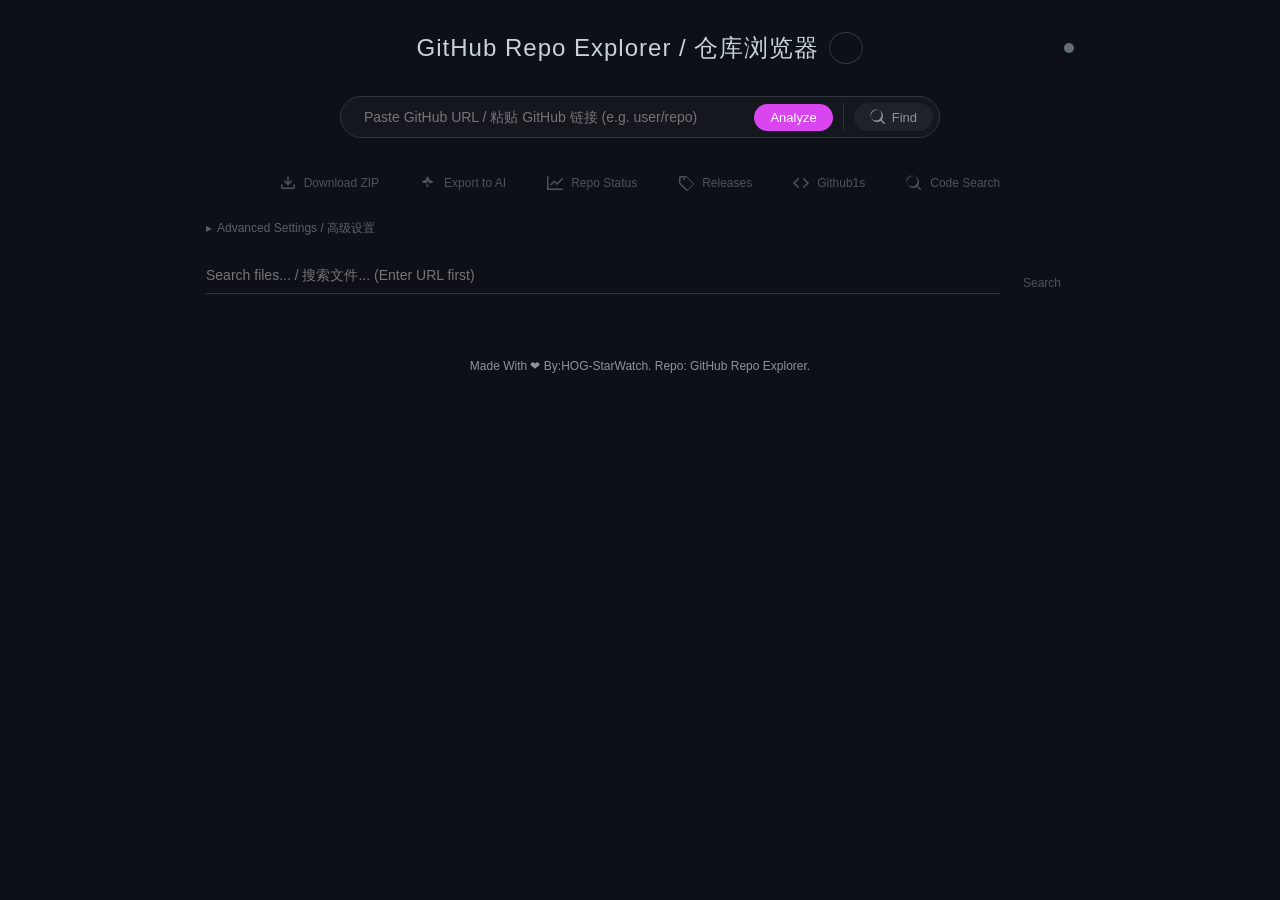
<file: index.html>
<!DOCTYPE html>
<html lang="en">
<head>
    <meta charset="UTF-8">
    <meta name="viewport" content="width=device-width, initial-scale=1.0">
    <title>GitHub Repo Explorer</title>
    <link rel="stylesheet" href="style.css">
</head>
<body>
    <div class="header-row">
        <h3>GitHub Repo Explorer / 仓库浏览器</h3>
        <button id="theme-toggle-btn" class="theme-toggle-btn" onclick="toggleTheme()" title="Toggle Theme"></button>
        <div class="api-status" id="api-status" title="API Rate Limit: Unknown"></div>
    </div>
    
    <div class="capsule-search">
        <input type="text" id="url" placeholder="Paste GitHub URL / 粘贴 GitHub 链接 (e.g. user/repo)">
        <button id="btn-analyze" onclick="start()">Analyze</button>
        <div class="find-btn-container">
            <button id="btn-discovery" onclick="openDiscovery()" title="Find Repos" class="capsule-btn">
                <svg viewBox="0 0 16 16" width="16" height="16" fill="currentColor"><path d="M10.68 11.74a6 6 0 0 1-7.922-8.982 6 6 0 0 1 8.982 7.922l3.04 3.04a.749.749 0 0 1-.326 1.275.749.749 0 0 1-.734-.215ZM11.5 6a5.5 5.5 0 1 0-11 0 5.5 5.5 0 0 0 11 0Z"/></svg>Find
            </button>
        </div>
    </div>

    <div class="action-bar">
        <button class="action-item" id="btn-download" onclick="downloadZip()" disabled><svg viewBox="0 0 16 16" width="16" height="16" fill="currentColor"><path d="M2.75 14A1.75 1.75 0 0 1 1 12.25v-2.5a.75.75 0 0 1 1.5 0v2.5c0 .138.112.25.25.25h10.5a.25.25 0 0 0 .25-.25v-2.5a.75.75 0 0 1 1.5 0v2.5A1.75 1.75 0 0 1 13.25 14ZM7.25 7.689V2a.75.75 0 0 1 1.5 0v5.689l1.97-1.969a.749.749 0 1 1 1.06 1.06l-3.25 3.25a.749.749 0 0 1-1.06 0L4.22 6.78a.749.749 0 1 1 1.06-1.06l1.97 1.969Z"/></svg>Download ZIP</button>
        <button class="action-item" id="btn-export-ai" onclick="exportForAI()" disabled><svg viewBox="0 0 16 16" width="16" height="16" fill="currentColor"><path d="M7.75 1.838a.75.75 0 0 1 .5 0l1.16 3.03 3.03 1.16a.75.75 0 0 1 0 1.414l-3.03 1.16-1.16 3.03a.75.75 0 0 1-1.414 0l-1.16-3.03-3.03-1.16a.75.75 0 0 1 0-1.414l3.03-1.16 1.16-3.03ZM8 5.433l-.68 1.772a.75.75 0 0 1-.432.432L5.116 8.317l1.772.68a.75.75 0 0 1 .432.432l.68 1.772.68-1.772a.75.75 0 0 1 .432-.432l1.772-.68-1.772-.68a.75.75 0 0 1-.432-.432L8 5.433Z"/></svg>Export to AI</button>
        <button class="action-item" id="btn-status" onclick="openRepoStatus()" disabled><svg viewBox="0 0 16 16" width="16" height="16" fill="currentColor"><path d="M1.5 1.75V13.5h13.75a.75.75 0 0 1 0 1.5H.75a.75.75 0 0 1-.75-.75V1.75a.75.75 0 0 1 1.5 0Zm14.28 2.53-5.25 5.25a.75.75 0 0 1-1.06 0l-2.25-2.25-2.72 2.72a.75.75 0 0 1-1.06-1.06l3.25-3.25a.75.75 0 0 1 1.06 0l2.25 2.25 4.72-4.72a.75.75 0 0 1 1.06 1.06Z"/></svg>Repo Status</button>
        <button class="action-item" id="btn-release" onclick="openReleaseInfo()" disabled><svg viewBox="0 0 16 16" width="16" height="16" fill="currentColor"><path d="M1 7.775V2.75C1 1.784 1.784 1 2.75 1h5.025c.464 0 .91.184 1.238.513l6.25 6.25a1.75 1.75 0 0 1 0 2.474l-5.026 5.026a1.75 1.75 0 0 1-2.474 0l-6.25-6.25A1.75 1.75 0 0 1 1 7.775Zm1.5 0c0 .185.073.364.205.495l6.25 6.25c.273.273.716.273.99 0l5.026-5.026c.273-.273.273-.716 0-.99l-6.25-6.25A.697.697 0 0 0 7.775 2.5H2.75a.25.25 0 0 0-.25.25v5.025ZM6 5a1 1 0 1 1 0-2 1 1 0 0 1 0 2Z"/></svg>Releases</button>
        <button class="action-item" id="btn-github1s" onclick="openGithub1s()" disabled><svg viewBox="0 0 16 16" width="16" height="16" fill="currentColor"><path d="M4.72 3.22a.75.75 0 0 1 1.06 1.06L2.06 8l3.72 3.72a.75.75 0 1 1-1.06 1.06L.47 8.53a.75.75 0 0 1 0-1.06l4.25-4.25Zm6.56 0a.75.75 0 1 0-1.06 1.06L13.94 8l-3.72 3.72a.75.75 0 1 0 1.06 1.06l4.25-4.25a.75.75 0 0 0 0-1.06l-4.25-4.25Z"/></svg>Github1s</button>
        <button class="action-item" id="btn-code-search" onclick="openCodeSearch()" disabled><svg viewBox="0 0 16 16" width="16" height="16" fill="currentColor"><path d="M10.68 11.74a6 6 0 0 1-7.922-8.982 6 6 0 0 1 8.982 7.922l3.04 3.04a.749.749 0 0 1-.326 1.275.749.749 0 0 1-.734-.215ZM11.5 6a5.5 5.5 0 1 0-11 0 5.5 5.5 0 0 0 11 0Z"/></svg>Code Search</button>
    </div>

    <!-- Status Modal -->
    <div id="status-modal" class="modal-overlay">
        <div class="modal-content" style="max-width:800px;max-height:85vh;width:90%">
            <div class="modal-header">
                <span style="font-weight:600">Repo Dashboard</span>
                <span class="close-modal" onclick="$('#status-modal').style.display='none'">×</span>
            </div>
            <div class="tab-nav">
                <div class="tab-item active" onclick="switchStatusTab('overview')">Overview</div>
                <div class="tab-item" onclick="switchStatusTab('activity')">Activity</div>
                <div class="tab-item" onclick="switchStatusTab('commits')">Commits</div>
                <div class="tab-item" onclick="switchStatusTab('contributors')">Contributors</div>
                <div class="tab-item" onclick="switchStatusTab('issues')">Issues</div>
                <div class="tab-item" onclick="switchStatusTab('languages')">Languages</div>
                <div class="tab-item" onclick="switchStatusTab('ci')">CI/CD</div>
            </div>
            <div class="modal-body" style="padding:0">
                <div id="status-tab-overview" class="status-tab-content active">Loading...</div>
                <div id="status-tab-activity" class="status-tab-content"><div style="text-align:center;padding:20px;color:#8b949e">Loading activity...</div></div>
                <div id="status-tab-commits" class="status-tab-content"><div style="text-align:center;padding:20px;color:#8b949e">Loading commits...</div></div>
                <div id="status-tab-contributors" class="status-tab-content"><div style="text-align:center;padding:20px;color:#8b949e">Loading contributors...</div></div>
                <div id="status-tab-issues" class="status-tab-content"><div style="text-align:center;padding:20px;color:#8b949e">Loading issues...</div></div>
                <div id="status-tab-languages" class="status-tab-content"><div style="text-align:center;padding:20px;color:#8b949e">Loading languages...</div></div>
                <div id="status-tab-ci" class="status-tab-content"><div style="text-align:center;padding:20px;color:#8b949e">Loading CI status...</div></div>
            </div>
        </div>
    </div>

    <!-- Discovery Modal -->
    <div id="discovery-modal" class="modal-overlay">
        <div class="modal-content" style="max-width:1200px;height:90vh">
            <div class="modal-header">
                <span id="disc-modal-title" style="font-weight:600">Repo Discovery / 发现仓库</span>
                <span class="close-modal" onclick="closeDiscovery()">×</span>
            </div>
            <div class="modal-body" style="padding:0;display:flex;flex:1;overflow:hidden">
                <div class="discovery-sidebar" style="width:300px;border-right:1px solid var(--border);padding:15px;overflow-y:auto">
                    <div style="margin-bottom:15px;font-weight:bold">Search & Filter</div>
                    <div class="tab-group" style="display:flex;gap:10px;margin-bottom:15px">
                        <div class="capsule-tab active" onclick="switchDiscoveryMode('search')" id="tab-search">Keyword</div>
                        <div class="capsule-tab" onclick="switchDiscoveryMode('trending')" id="tab-trending">Trending</div>
                    </div>
                    <div style="margin-bottom:15px">
                        <label style="display:block;margin-bottom:5px;font-size:12px;color:var(--text-dim)">Keyword</label>
                        <input type="text" id="disc-searchInput" class="minimal-input-enhanced" placeholder="React, Vue, AI...">
                    </div>
                    <div style="margin-bottom:15px">
                        <label style="display:block;margin-bottom:5px;font-size:12px;color:var(--text-dim)">Language</label>
                        <select id="disc-langSelect" class="minimal-input-enhanced">
                            <option value="">All Languages</option>
                            <option value="javascript">JavaScript</option>
                            <option value="typescript">TypeScript</option>
                            <option value="python">Python</option>
                            <option value="java">Java</option>
                            <option value="go">Go</option>
                            <option value="rust">Rust</option>
                            <option value="c++">C++</option>
                            <option value="c">C</option>
                            <option value="html">HTML</option>
                            <option value="css">CSS</option>
                            <option value="vue">Vue</option>
                            <option value="swift">Swift</option>
                            <option value="kotlin">Kotlin</option>
                            <option value="dart">Dart</option>
                        </select>
                    </div>
                    <div style="margin-bottom:15px">
                        <label style="display:block;margin-bottom:5px;font-size:12px;color:var(--text-dim)">Sort By</label>
                        <select id="disc-sortSelect" class="minimal-input-enhanced">
                            <option value="stars">Stars</option>
                            <option value="forks">Forks</option>
                            <option value="updated">Updated</option>
                        </select>
                    </div>
                    <div style="margin-bottom:15px">
                        <label style="display:block;margin-bottom:5px;font-size:12px;color:var(--text-dim)">Min Stars</label>
                        <input type="number" id="disc-minStars" class="minimal-input-enhanced" placeholder="e.g. 1000" min="0">
                    </div>
                    <div style="margin-bottom:15px">
                        <label style="display:block;margin-bottom:5px;font-size:12px;color:var(--text-dim)">Date Range</label>
                        <select id="disc-dateRange" class="minimal-input-enhanced" disabled>
                            <option value="daily">Daily</option>
                            <option value="weekly" selected>Weekly</option>
                            <option value="monthly">Monthly</option>
                        </select>
                    </div>
                    <button id="disc-actionBtn" onclick="performDiscoveryAction()" style="width:100%">Search</button>
                </div>
                <div class="discovery-main" style="flex:1;display:flex;flex-direction:column;overflow:hidden">
                    <div style="padding:15px;border-bottom:1px solid var(--border);display:flex;justify-content:space-between">
                        <div id="disc-list-title" style="font-weight:bold">Search Results</div>
                        <div id="disc-result-count" style="font-size:12px;color:var(--text-dim)">0 items</div>
                    </div>
                    <div id="disc-repo-list" style="flex:1;overflow-y:auto;padding:15px;display:grid;grid-template-columns:repeat(auto-fill,minmax(300px,1fr));gap:15px">
                        <div style="grid-column:1/-1;text-align:center;padding:50px;color:#8b949e">Enter keywords or select trending on the left</div>
                    </div>
                </div>
                <div id="disc-preview-panel">
                    <div style="padding:10px 15px;border-bottom:1px solid var(--border);display:flex;justify-content:space-between;align-items:center;height:50px">
                        <span id="disc-preview-title" style="font-weight:bold;overflow:hidden;text-overflow:ellipsis;white-space:nowrap;flex:1;margin-right:10px">Preview</span>
                        <div style="display:flex;align-items:center">
                            <select id="disc-render-engine" onchange="rerenderPreview()" style="margin-right:15px;font-size:12px;padding:4px 8px;border:1px solid var(--border);background:var(--bg);color:var(--text);border-radius:4px">
                                <option value="js">JS Render (Fast)</option>
                                <option value="api">GitHub API (Perfect)</option>
                                <option value="source">Source Code</option>
                            </select>
                            <button onclick="closeDiscPreview()" class="preview-close-btn">×</button>
                        </div>
                    </div>
                    <div id="disc-preview-content" class="markdown-body" style="flex:1;overflow-y:auto;padding:20px"></div>
                    <div style="padding:15px;border-top:1px solid var(--border);display:flex;gap:10px">
                        <button id="disc-btn-open" class="action-item" style="flex:1;justify-content:center">Open Here</button>
                        <button id="disc-btn-github1s" class="action-item" style="flex:1;justify-content:center">Github1s</button>
                        <a id="disc-link-github" href="#" target="_blank" rel="noopener noreferrer" style="flex:1;display:flex"><button class="action-item" style="width:100%;justify-content:center">GitHub</button></a>
                    </div>
                </div>
            </div>
        </div>
    </div>

    <!-- Preview Modal -->
    <div id="preview-modal" class="modal-overlay">
        <div class="modal-content">
            <div class="modal-header">
                <span id="preview-title" style="font-weight:600">Preview</span>
                <span class="close-modal" onclick="closePreview()">×</span>
            </div>
            <div class="modal-body" id="preview-body">Loading...</div>
        </div>
    </div>

    <div class="settings-toggle" onclick="toggleSettings(this)">Advanced Settings / 高级设置</div>
    <div class="settings-panel" id="settings-panel">
        <div style="margin-bottom:15px">
            <label>GitHub Token (Opt)</label>
            <div style="display:flex;gap:10px">
                <input type="password" id="gh-token" class="minimal-input" placeholder="ghp_xxxxxxxxxxxx">
                <button class="action-item" style="width:auto;padding:0 10px;height:32px" onclick="resetSetting('gh-token', '')">Reset</button>
            </div>
            <div style="font-size:12px;color:#6a737d">提高 API 速率限制。警告：配置后 Token 会发送给代理。</div>
        </div>
        <div style="margin-bottom:15px">
            <label>API Proxy / API 代理 (Opt)</label>
            <div style="display:flex;gap:10px">
                <input type="text" id="api-proxy" class="minimal-input" placeholder="e.g. https://api.cors.me/">
                <button class="action-item" style="width:auto;padding:0 10px;height:32px" onclick="resetSetting('api-proxy', '')">Reset</button>
            </div>
            <div style="font-size:12px;color:#6a737d">GitHub API 请求前缀，用于绕过 CORS 或速率限制。</div>
        </div>
        <div style="margin-bottom:15px">
            <label>Release Asset URL Template / Release 下载链接模板</label>
            <div style="display:flex;gap:10px">
                <input type="text" id="release-url-template" class="minimal-input" placeholder="https://github.com/{owner}/{repo}/releases/download/{tag}/{filename}">
                <button class="action-item" style="width:auto;padding:0 10px;height:32px" onclick="resetSetting('release-url-template', 'https://github.com/{owner}/{repo}/releases/download/{tag}/{filename}')">Reset</button>
            </div>
            <div style="font-size:12px;color:#6a737d;margin-top:5px">自定义 Release 附件下载链接。占位符: {owner}, {repo}, {tag}, {filename}。</div>
            <div class="url-preview" id="release-preview" style="font-size:12px;color:var(--link);margin-top:5px;word-break:break-all;font-family:monospace;background:rgba(255,255,255,0.05);padding:5px;border-radius:4px"></div>
            <div style="font-size:11px;color:#8b949e;margin-top:5px;line-height:1.4">Examples:<br>- Default: <code>https://github.com/{owner}/{repo}/releases/download/{tag}/{filename}</code><br>- Proxy: <code>https://ghproxy.com/https://github.com/{owner}/{repo}/releases/download/{tag}/{filename}</code><br>- Mirror: <code>https://mirror.ghproxy.com/https://github.com/{owner}/{repo}/releases/download/{tag}/{filename}</code></div>
        </div>
        <div>
            <label>File URL Template / 文件链接模板</label>
            <div style="display:flex;gap:10px">
                <input type="text" id="url-template" class="minimal-input" value="https://raw.githubusercontent.com/{owner}/{repo}/{ref}/{path}">
                <button class="action-item" style="width:auto;padding:0 10px;height:32px" onclick="resetSetting('url-template', 'https://raw.githubusercontent.com/{owner}/{repo}/{ref}/{path}')">Reset</button>
            </div>
            <div style="font-size:12px;color:#6a737d;margin-top:5px">构建下载链接。可在此填入代理。占位符: {owner}, {repo}, {ref}, {path}。</div>
            <div class="url-preview" id="file-preview" style="font-size:12px;color:var(--link);margin-top:5px;word-break:break-all;font-family:monospace;background:rgba(255,255,255,0.05);padding:5px;border-radius:4px"></div>
            <div style="font-size:11px;color:#8b949e;margin-top:5px;line-height:1.4">Examples:<br>- Default: <code>https://raw.githubusercontent.com/{owner}/{repo}/{ref}/{path}</code><br>- jsDelivr: <code>https://cdn.jsdelivr.net/gh/{owner}/{repo}@{ref}/{path}</code><br>- Proxy: <code>https://ghproxy.com/https://raw.githubusercontent.com/{owner}/{repo}/{ref}/{path}</code></div>
        </div>
    </div>

    <div class="progress-container" id="progress-container">
        <div class="progress-bar-bg"><div class="progress-bar-fill" id="progress-bar"></div></div>
        <div style="text-align:center;margin-top:8px;font-size:13px;color:#8b949e" id="status-text">Ready / 就绪</div>
    </div>
    
    <div class="breadcrumbs-container" id="breadcrumbs-container" style="display:none;margin-top:20px">
        <div id="breadcrumbs" class="breadcrumbs"></div>
        <select id="ref-selector" onchange="onRefChange()" style="width:auto;padding:4px 10px;font-size:13px;background:var(--bg);color:var(--text);border:1px solid var(--border);border-radius:4px"></select>
    </div>
    
    <div id="search-container" style="margin-top:10px;display:flex;gap:10px">
        <input type="text" id="file-search" class="minimal-input" placeholder="Search files... / 搜索文件... (Enter URL first)" disabled>
        <button id="btn-search-file" class="action-item" onclick="performFileSearch()" disabled>Search</button>
    </div>

    <div id="tree-view" class="tree-view"></div>

    <div id="console-container" style="display:none;margin-top:15px">
        <div class="console-header">
            <span class="console-title">Console Output</span>
            <span class="console-clear" onclick="clearLog()">Clear</span>
        </div>
        <div id="console-log" class="console-log"></div>
    </div>
    
    <footer style="margin-top:50px;text-align:center;font-size:12px;color:var(--text-dim);padding-bottom:20px">
        Made With ❤ By:HOG-StarWatch. Repo: <a href="https://github.com/HOG-StarWatch/github-repo-explorer" target="_blank" rel="noopener noreferrer" style="color:var(--text-dim);text-decoration:none">GitHub Repo Explorer</a>.
    </footer>

    <div class="modal-overlay" id="release-modal" onclick="if(event.target===this)closeReleaseModal()">
        <div class="modal-content">
            <div class="modal-header">
                <h3 style="font-size:18px;margin:0">Releases</h3>
                <div class="close-modal" onclick="closeReleaseModal()">×</div>
            </div>
            <div class="modal-body" id="release-modal-body"></div>
        </div>
    </div>

    <!-- Code Search Modal -->
    <div id="code-search-modal" class="modal-overlay">
        <div class="modal-content" style="max-width:800px;height:80vh">
            <div class="modal-header">
                <span style="font-weight:600">Code Search / 代码搜索</span>
                <span class="close-modal" onclick="$('#code-search-modal').style.display='none'">×</span>
            </div>
            <div class="modal-body" style="padding:15px;display:flex;flex-direction:column;flex:1;overflow:hidden">
                <div style="display:flex;gap:10px;margin-bottom:15px">
                    <input type="text" id="code-search-input" class="minimal-input" placeholder="Search code (e.g. function test)">
                    <button class="action-item" onclick="performCodeSearch()">Search</button>
                </div>
                <div id="code-search-results" style="flex:1;overflow-y:auto;border:1px solid var(--border);border-radius:6px;background:rgba(255,255,255,0.02);padding:10px">
                    <div style="text-align:center;padding:50px;color:#8b949e">Enter a query to search code in this repository.<br><small>Note: Requires GitHub API (rate limits apply).</small></div>
                </div>
            </div>
        </div>
    </div>
    
    <div id="toast-container"></div>
    <script src="script.js"></script>
</body>
</html>
</file>
<file: style.css>
:root{--bg:#0d1117;--text:#c9d1d9;--border:#30363d;--hover:#161b22;--link:#58a6ff;--inp-bg:#0d1117;--inp-bd:#30363d;--btn-bg:#238636;--btn-tx:#fff;--btn-hv:#2ea043;--panel:#161b22;--act-bg:#21262d;--act-bd:#30363d;--text-dim:#8b949e;--highlight:#1f6feb}
[data-theme="light"]{--bg:#fff;--text:#24292f;--border:#d0d7de;--hover:#f6f8fa;--link:#0969da;--inp-bg:#fff;--inp-bd:#d0d7de;--btn-bg:#2da44e;--btn-tx:#fff;--btn-hv:#2c974b;--panel:#f6f8fa;--act-bg:#eaeef2;--act-bd:#d0d7de;--text-dim:#57606a;--highlight:#0969da}
*{box-sizing:border-box}
::-webkit-scrollbar{width:6px;height:6px}
::-webkit-scrollbar-track{background:0 0}
::-webkit-scrollbar-thumb{background:rgba(48,54,61,.6);border-radius:3px}
::-webkit-scrollbar-thumb:hover{background:rgba(88,166,255,.4)}
body{font-family:-apple-system,BlinkMacSystemFont,"Segoe UI",Helvetica,Arial,sans-serif;max-width:900px;margin:2rem auto;padding:0 1rem;background:var(--bg);color:var(--text);transition:.3s;position:relative}
.header-row{display:flex;justify-content:center;align-items:center;position:relative;margin-bottom:2rem}
h3{font-weight:300;letter-spacing:1px;color:var(--text);margin:0;font-size:1.5rem}
.api-status{position:absolute;right:0;top:50%;transform:translateY(-50%);width:10px;height:10px;border-radius:50%;background:#8b949e;cursor:help;transition:.3s;opacity:.7}
.api-status[data-level=high]{background:#3fb950;box-shadow:0 0 8px rgba(63,185,80,.4)}
.api-status[data-level=medium]{background:#d29922;box-shadow:0 0 8px rgba(210,153,34,.4)}
.api-status[data-level=low]{background:#f85149;box-shadow:0 0 8px rgba(248,81,73,.4)}
.capsule-search{display:flex;align-items:center;background:rgba(255,255,255,.03);border:1px solid var(--border);border-radius:50px;padding:4px 6px 4px 15px;margin-bottom:30px;transition:.2s;max-width:600px;margin:0 auto 30px;backdrop-filter:blur(5px)}
.capsule-search:focus-within{border-color:var(--link);box-shadow:0 0 0 2px rgba(88,166,255,.1);background:rgba(255,255,255,.05)}
.capsule-search input{border:none;background:0 0;padding:8px;margin:0;outline:0;box-shadow:none;font-size:14px;width:100%;color:var(--text)}
.capsule-search button{border-radius:40px;padding:6px 16px;margin:0;border:none;font-size:13px}
input,select,.minimal-input,.minimal-input-enhanced{width:100%;padding:10px 0;margin-bottom:15px;border:none;border-bottom:1px solid var(--border);background:0 0;color:var(--text);outline:0;transition:.2s;font-size:14px;border-radius:0}
input:focus,select:focus,.minimal-input:focus,.minimal-input-enhanced:focus{border-bottom-color:var(--link)}
.minimal-input-enhanced{background:rgba(13,17,23,.6)!important;border:1px solid var(--border)!important;border-radius:6px!important;padding:8px 10px!important}
.minimal-input-enhanced:focus{border-color:var(--link)!important;box-shadow:0 0 0 3px rgba(88,166,255,.15)!important}
select option{background:var(--bg);color:var(--text)}
button{padding:8px 16px;background:var(--btn-bg);color:var(--btn-tx);border:none;border-radius:4px;cursor:pointer;font-weight:500;transition:.2s;font-size:13px}
button:hover{background:var(--btn-hv);transform:translateY(-1px)}
button:disabled{opacity:.5;cursor:not-allowed;transform:none}
#btn-analyze{background:#d946ef}
#btn-analyze:hover{background:#c026d3}
.tree-item{display:flex;align-items:center;padding:5px 8px;border-radius:4px;cursor:pointer;user-select:none;transition:.15s;margin-bottom:1px}
.tree-item:hover{background:rgba(255,255,255,.05)}
.tree-item input[type=checkbox]{margin-right:10px;width:14px;height:14px;accent-color:var(--link);cursor:pointer;border-radius:3px;opacity:.7}
.tree-item input[type=checkbox]:checked{opacity:1}
.tree-item svg{fill:var(--text-dim);margin-right:8px;width:16px;height:16px;min-width:16px;transition:.2s}
.tree-item:hover svg{fill:var(--text)}
.tree-item span{white-space:nowrap;overflow:hidden;text-overflow:ellipsis;font-size:13px}
.tree-content{display:flex;align-items:center;justify-content:space-between;width:100%;padding-right:5px;white-space:nowrap}
.tree-item-left{display:flex;align-items:center;overflow:hidden;min-height:24px}
.file-name{font-size:13px;color:var(--text);margin-left:2px;line-height:1.5;opacity:.9}
.action-btn{margin-left:8px;padding:2px 8px;font-size:11px;border:1px solid var(--border);border-radius:12px;cursor:pointer;background:0 0;color:var(--text-dim);transition:.2s;opacity:0}
.tree-item:hover .action-btn{opacity:1}
.action-btn:hover{background:var(--link);color:#fff;border-color:var(--link)}
.settings-toggle{font-size:12px;color:var(--text-dim);cursor:pointer;margin-bottom:10px;display:inline-block;opacity:.6;transition:.2s}
.settings-toggle:hover{opacity:1;color:var(--link)}
.settings-toggle::before{content:'▸';display:inline-block;margin-right:5px;font-size:12px;transition:transform .2s}
.settings-toggle.open::before{transform:rotate(90deg)}
.settings-panel{display:none;padding:20px;background:rgba(255,255,255,.02);border:1px solid var(--border);border-radius:8px;margin-bottom:20px}
.progress-container{margin-top:20px;display:none}
.progress-bar-bg{width:100%;height:4px;background:var(--border);border-radius:2px;overflow:hidden}
.progress-bar-fill{height:100%;background:var(--link);width:0;transition:width .2s}
.console-log{margin-top:15px;padding:15px;background:rgba(0,0,0,.2);border:1px solid var(--border);border-radius:8px;font-family:'SFMono-Regular',Consolas,'Liberation Mono',Menlo,monospace;font-size:11px;color:var(--text-dim);max-height:150px;overflow-y:auto;white-space:pre-wrap;word-break:break-all}
.file-progress-wrap{width:50px;height:3px;background:rgba(255,255,255,.1);margin-left:8px;border-radius:2px;overflow:hidden;display:inline-block;vertical-align:middle}
.file-progress-bar{width:0;height:100%;background:#2ea44f;transition:width .3s}
details>summary{cursor:pointer;list-style:none;user-select:none}
details>summary::-webkit-details-marker{display:none}
#ref-selector{background:var(--bg);color:var(--text);border:1px solid var(--border);border-radius:4px;padding:5px}
#ref-selector option{background:var(--bg);color:var(--text)}
.tree-item:focus{outline:0;background:rgba(88,166,255,.2)!important}
.children-container{margin-left:18px;border-left:1px solid rgba(48,54,61,.4)}
.modal-overlay{position:fixed;top:0;left:0;width:100%;height:100%;background:rgba(0,0,0,.6);z-index:1000;display:none;justify-content:center;align-items:center;backdrop-filter:blur(5px);transition:opacity .2s}
.modal-content{background:var(--bg);width:90%;max-width:1000px;height:80vh;border-radius:16px;border:1px solid rgba(255,255,255,.1);display:flex;flex-direction:column;box-shadow:0 20px 50px rgba(0,0,0,.5);backdrop-filter:blur(10px);overflow:hidden}
.modal-header{padding:15px 25px;border-bottom:1px solid rgba(255,255,255,.05);display:flex;justify-content:space-between;align-items:center;background:rgba(255,255,255,.02)}
.modal-body{flex:1;overflow:auto;padding:25px}
.close-modal{cursor:pointer;font-size:24px;color:var(--text-dim);width:30px;height:30px;display:flex;align-items:center;justify-content:center;border-radius:50%;transition:.2s}
.close-modal:hover{color:var(--text);background:rgba(255,255,255,.1)}
.breadcrumbs-container{display:flex;align-items:center;flex-wrap:wrap;gap:5px;margin-bottom:20px}
.breadcrumb-item{color:var(--text-dim);cursor:pointer;text-decoration:none;transition:.2s;font-size:14px;padding:2px 5px;border-radius:4px}
.breadcrumb-item:hover{color:var(--link);background:rgba(255,255,255,.05)}
.breadcrumb-separator{color:var(--text-dim);font-size:12px;opacity:.6;margin:0 2px}
.tree-view{margin-top:20px;border:1px solid var(--border);border-radius:12px;padding:15px;max-height:70vh;overflow-y:auto;display:none;background:rgba(22,27,34,.4)}
.preview-code{font-family:'SFMono-Regular',Consolas,monospace;white-space:pre;color:var(--text);font-size:13px}
.preview-image{max-width:100%;display:block;margin:0 auto}
.tree-checkbox{margin-right:8px;cursor:pointer;width:14px;height:14px;vertical-align:middle}
.file-size{font-size:11px;color:var(--text-dim);margin-left:10px;min-width:60px;text-align:right;font-family:monospace}
.console-header{display:flex;justify-content:space-between;align-items:center;margin-bottom:5px}
.console-title{font-size:11px;color:var(--text-dim);font-weight:600;text-transform:uppercase;letter-spacing:.5px}
.console-clear{font-size:11px;color:var(--link);cursor:pointer;opacity:.8}
.console-clear:hover{opacity:1;text-decoration:underline}
details>summary .folder-arrow{display:inline-block;font-size:9px;margin-right:6px;transition:transform .2s;color:var(--text-dim);width:10px;text-align:center}
details[open]>summary .folder-arrow{transform:rotate(90deg)}
.repo-card{background:rgba(255,255,255,.03);border:1px solid var(--border);border-radius:8px;padding:15px;cursor:pointer;transition:.2s;display:flex;flex-direction:column;height:180px}
.repo-card:hover{transform:translateY(-2px);border-color:var(--link);background:rgba(255,255,255,.06);box-shadow:0 4px 12px rgba(0,0,0,.1)}
.repo-header{display:flex;justify-content:space-between;margin-bottom:10px}
.repo-name{font-weight:600;color:var(--link);word-break:break-all;font-size:14px}
.repo-desc{color:var(--text);font-size:12px;line-height:1.5;flex:1;overflow:hidden;display:-webkit-box;-webkit-line-clamp:3;line-clamp:3;-webkit-box-orient:vertical;margin-bottom:10px;opacity:.7}
.repo-meta{display:flex;gap:10px;font-size:11px;color:#8b949e;align-items:center}
.meta-item{display:flex;align-items:center;gap:4px}
.lang-dot{width:8px;height:8px;border-radius:50%}
.markdown-body{font-size:14px;line-height:1.6;color:var(--text)}
.markdown-body h1,.markdown-body h2{border-bottom:1px solid var(--border);padding-bottom:.3em;margin-top:1em;margin-bottom:10px}
.markdown-body a{color:var(--link);text-decoration:none}
.markdown-body code{background:rgba(110,118,129,.4);border-radius:4px;padding:.2em .4em;font-family:'SFMono-Regular',Consolas,monospace;font-size:85%}
.markdown-body pre{background:#161b22;border-radius:6px;padding:15px;overflow:auto;margin:10px 0}
.markdown-body img{max-width:100%;border:1px solid var(--border);border-radius:4px}
.tab-nav{display:flex;border-bottom:1px solid var(--border);padding:0 10px}
.tab-item{padding:12px 20px;cursor:pointer;border-bottom:2px solid transparent;font-size:13px;color:var(--text-dim);transition:.2s}
.tab-item:hover{color:var(--text)}
.tab-item.active{border-bottom-color:#f78166;color:var(--text);font-weight:500}
.status-tab-content{display:none;flex:1;overflow-y:auto;padding:20px}
.status-tab-content.active{display:block}
.timeline-item{display:flex;gap:15px;padding-bottom:25px;position:relative}
.timeline-item::before{content:'';position:absolute;left:15px;top:30px;bottom:0;width:1px;background:var(--border);z-index:0}
.timeline-item:last-child::before{display:none}
.timeline-icon{width:30px;height:30px;border-radius:50%;background:var(--panel);border:1px solid var(--border);display:flex;align-items:center;justify-content:center;z-index:1;font-size:14px;color:var(--text-dim)}
.timeline-body{flex:1;font-size:13px;background:rgba(255,255,255,.02);padding:12px;border-radius:6px;border:1px solid var(--border)}
.timeline-header{display:flex;justify-content:space-between;margin-bottom:5px;color:var(--text-dim);font-size:12px}
.timeline-user{font-weight:600;color:var(--text);margin-right:5px}
.timeline-ref{font-family:monospace;background:rgba(110,118,129,.2);padding:2px 5px;border-radius:3px;font-size:11px;color:var(--link)}
.stats-grid{display:grid;grid-template-columns:repeat(auto-fill,minmax(140px,1fr));gap:15px;margin-bottom:20px}
.stat-card{background:rgba(255,255,255,.02);border:1px solid var(--border);border-radius:8px;padding:20px;text-align:center;transition:.2s}
.stat-card:hover{border-color:var(--link)}
.stat-value{font-size:28px;font-weight:300;color:var(--text);margin-bottom:5px}
.stat-label{font-size:11px;color:var(--text-dim);text-transform:uppercase;letter-spacing:1px}
.selection-box{position:absolute;border:1px solid rgba(88,166,255,.5);background:rgba(88,166,255,.1);pointer-events:none;z-index:9999;display:none;border-radius:2px}
.tree-item.selecting{background:rgba(88,166,255,.15)!important}
.action-bar{display:flex;justify-content:center;gap:15px;margin-bottom:20px;flex-wrap:wrap}
.action-item{background:0 0;border:1px solid transparent;color:var(--text-dim);cursor:pointer;font-size:12px;padding:6px 12px;display:flex;align-items:center;gap:8px;transition:.2s;font-weight:500;border-radius:20px}
.action-item:hover{color:var(--link);background:rgba(88,166,255,.08);border-color:rgba(88,166,255,.2)}
.find-btn-container{display:flex;align-items:center;border-left:1px solid var(--border);margin-left:10px;padding-left:10px}
.capsule-btn{background:rgba(255,255,255,.05);border:1px solid var(--border);border-radius:20px;padding:5px 12px;color:var(--text-dim);transition:.2s;display:flex;align-items:center;gap:6px;font-size:13px;cursor:pointer}
.capsule-btn:hover{background:rgba(255,255,255,.1);color:var(--text);border-color:var(--text-dim)}
.discovery-sidebar,.discovery-main,#disc-preview-panel{transition:all .3s cubic-bezier(.4,0,.2,1)}
.discovery-sidebar.hidden{width:0!important;flex:0 0 0!important;padding:0!important;overflow:hidden;border-right:0;opacity:0;pointer-events:none}
#disc-preview-panel{display:none;flex-direction:column;flex:1;border-left:1px solid var(--border);background:var(--bg);overflow:hidden}
.discovery-main{min-width:0;flex:1;display:flex;flex-direction:column}
.discovery-main #disc-repo-list{grid-template-columns:repeat(auto-fill,minmax(300px,1fr));padding:15px}
.discovery-main[style*="width:25%"] #disc-repo-list,.discovery-main[style*="max-width:25%"] #disc-repo-list{grid-template-columns:1fr!important;padding:10px}
.discovery-main[style*="max-width:25%"] .repo-desc{display:none}
.discovery-main[style*="max-width:25%"] .repo-meta{flex-direction:column;align-items:flex-start;gap:2px}
#toast-container{position:fixed;bottom:30px;right:30px;z-index:9999;display:flex;flex-direction:column;gap:10px;pointer-events:none}
.toast-message{background:rgba(22,27,34,.95);border:1px solid var(--border);color:var(--text);padding:12px 20px;border-radius:8px;font-size:13px;box-shadow:0 4px 12px rgba(0,0,0,.3);backdrop-filter:blur(5px);transform:translateX(100%);transition:transform .3s cubic-bezier(.18,.89,.32,1.28);pointer-events:auto;display:flex;align-items:center;gap:10px;max-width:300px}
.toast-message.show{transform:translateX(0)}
.toast-message.info{border-left:3px solid var(--link)}
.toast-message.success{border-left:3px solid #2ea44f}
.toast-message.error{border-left:3px solid #cf222e}
.toast-icon{font-size:16px}
.tab-group{background:rgba(0,0,0,.2);border-radius:20px;padding:4px;border:1px solid var(--border)}
.capsule-tab{flex:1;text-align:center;padding:6px 10px;border-radius:16px;cursor:pointer;font-size:12px;color:var(--text-dim);transition:.2s;border:1px solid transparent}
.capsule-tab.active{background:rgba(31,111,235,.2);color:#58a6ff;border-color:rgba(88,166,255,.3);font-weight:500}
.capsule-tab:not(.active):hover{color:var(--text);background:rgba(255,255,255,.05)}
.preview-close-btn{width:28px;height:28px;display:flex;align-items:center;justify-content:center;border-radius:50%;cursor:pointer;color:var(--text-dim);transition:.2s;background:0 0;border:none;font-size:18px}
.preview-close-btn:hover{background:rgba(255,255,255,.1);color:var(--text)}
.theme-toggle-btn{background:0 0;border:1px solid var(--border);color:var(--text-dim);border-radius:50%;width:32px;height:32px;display:flex;align-items:center;justify-content:center;cursor:pointer;margin-left:10px;transition:.2s}
.theme-toggle-btn:hover{color:var(--text);border-color:var(--text);background:rgba(255,255,255,.05)}
</file>
